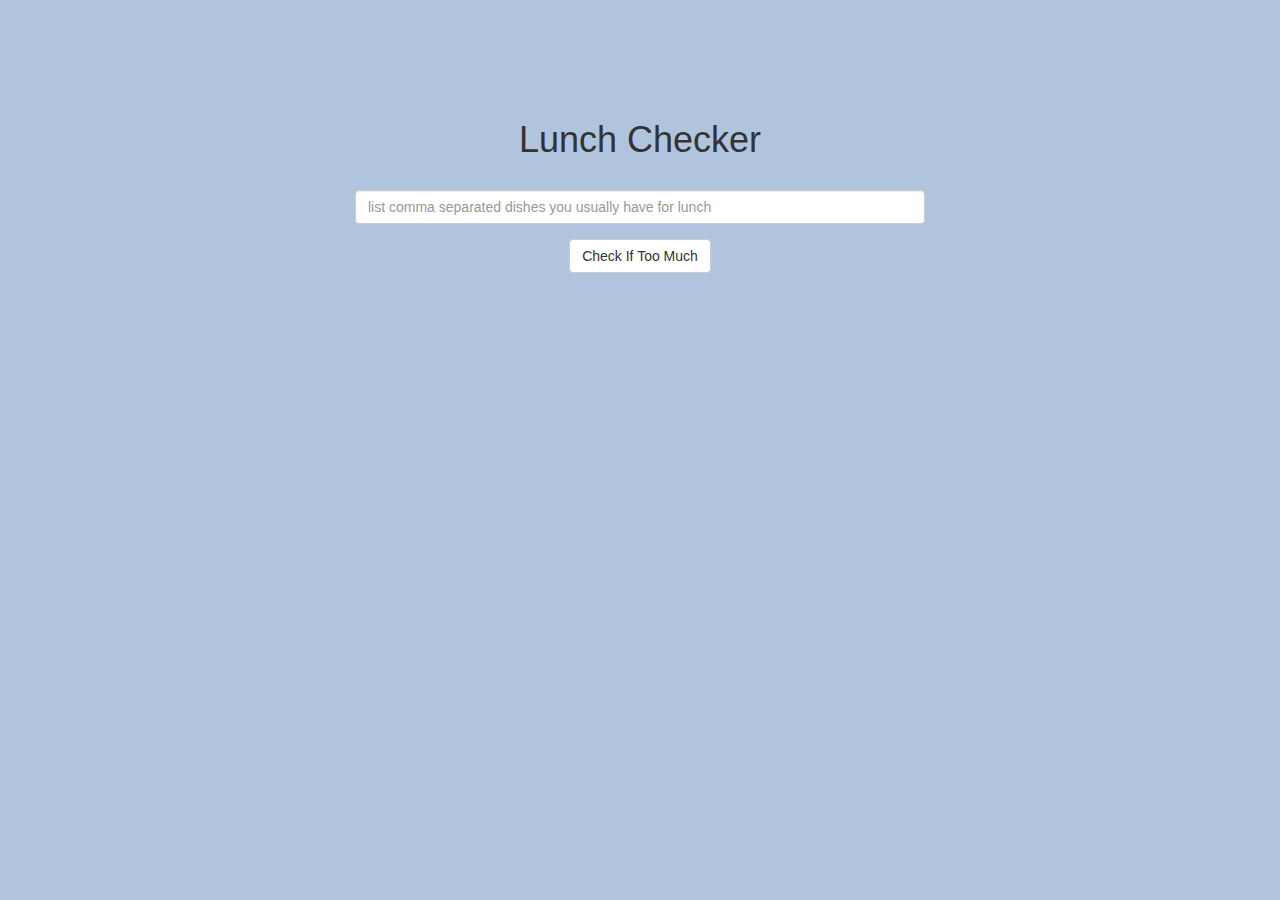
<file: index.html>
<!doctype html>
<html lang="en">
  <head>
    <script src="angular.min.js"></script>
    <script src="app.js"></script>
    <title>Lunch Checker</title>
    <meta name="viewport" content="width=device-width, initial-scale=1">
    <link rel="stylesheet" href="styles/bootstrap.min.css">
    <link rel="stylesheet" href="styles/style.css">
    <style>
      .message { font-size: 1.3em; font-weight: bold; }
    </style>
  </head>

  <body ng-app="LunchCheck">
    <div class="container" ng-controller="LunchCheckController">
      <h1>Lunch Checker</h1>

          <div class="form-group">
              <input id="lunch-menu" 
                      type="text"
                      ng-model="givenFoods"
                      ng-style="textboxStyle"
                      placeholder="list comma separated dishes you usually have for lunch"
                      class="form-control">
          </div>

          <div class="form-group">
              <button class="btn btn-default" ng-click="checkHowMuch()">Check If Too Much</button>
          </div>

        <div class="form-group message" ng-style="messageStyle">
            {{resultMessage}}
        </div>
    </div>

  </body>
</html>
</file>
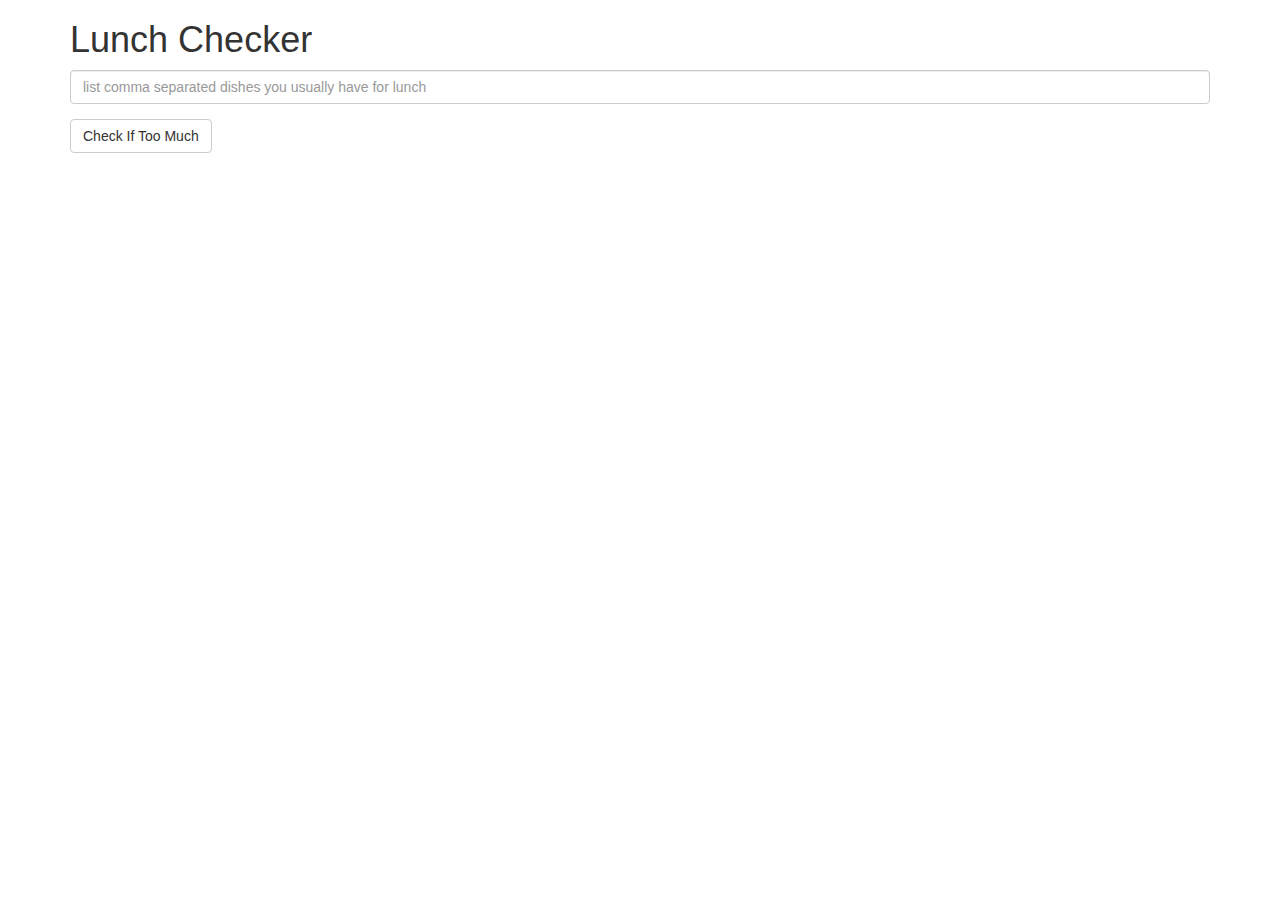
<file: Assignment-1/index.html>
<!doctype html>
<html lang="en">
  <head>
    <script src="angular.min.js"></script>
    <script src="app.js"></script>
    <title>Lunch Checker</title>
    <meta name="viewport" content="width=device-width, initial-scale=1">
    <link rel="stylesheet" href="styles/bootstrap.min.css">
    <style>
      .message { font-size: 1.3em; font-weight: bold; }
    </style>
  </head>

  <body ng-app="LunchCheck">
    <div class="container" ng-controller="LunchCheckController">
      <h1>Lunch Checker</h1>

          <div class="form-group">
              <input id="lunch-menu" 
                      type="text"
                      ng-model="givenFoods"
                      placeholder="list comma separated dishes you usually have for lunch"
                      class="form-control">
          </div>

          <div class="form-group">
              <button class="btn btn-default" ng-click="checkHowMuch()">Check If Too Much</button>
          </div>

        <div class="form-group message">
            {{resultMessage}}
        </div>
    </div>

  </body>
</html>
</file>
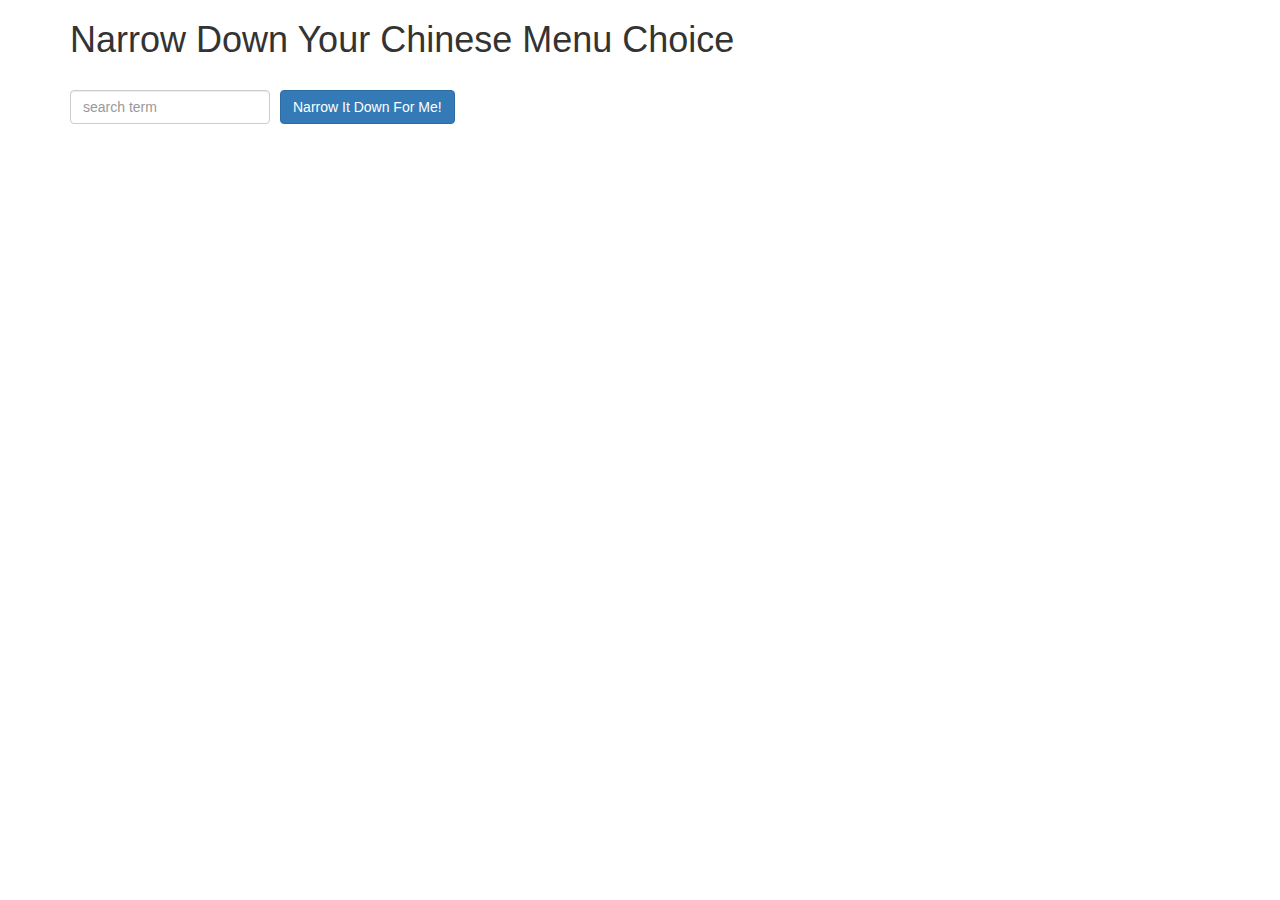
<file: Module-3/index.html>
<!doctype html>
<html lang="en" ng-app="NarrowItDownApp">
  <head>
    <script src="angular.min.js"></script>
    <script src="app.js"></script>
    <title>Narrow Down Your Menu Choice</title>
    <meta name="viewport" content="width=device-width, initial-scale=1">
    <link rel="stylesheet" href="styles/bootstrap.min.css">
    <link rel="stylesheet" href="styles/styles.css">
  </head>
<body>
   <div class="container" ng-controller="NarrowItDownController as menu">
      <h1>Narrow Down Your Chinese Menu Choice</h1>

      <div class="form-group">
        <input type="text" placeholder="search term" class="form-control" ng-model="menu.searchTerm">
      </div>
      <div class="form-group narrow-button">
        <button class="btn btn-primary" ng-click="menu.getMatchedMenuItems()">Narrow It Down For Me!</button>
      </div>

      <!-- found-items should be implemented as a component -->
      <found-items found-items="menu.found" on-remove="menu.removeItem(index)"></found-items>
   </div>

</body>
</html>
</file>
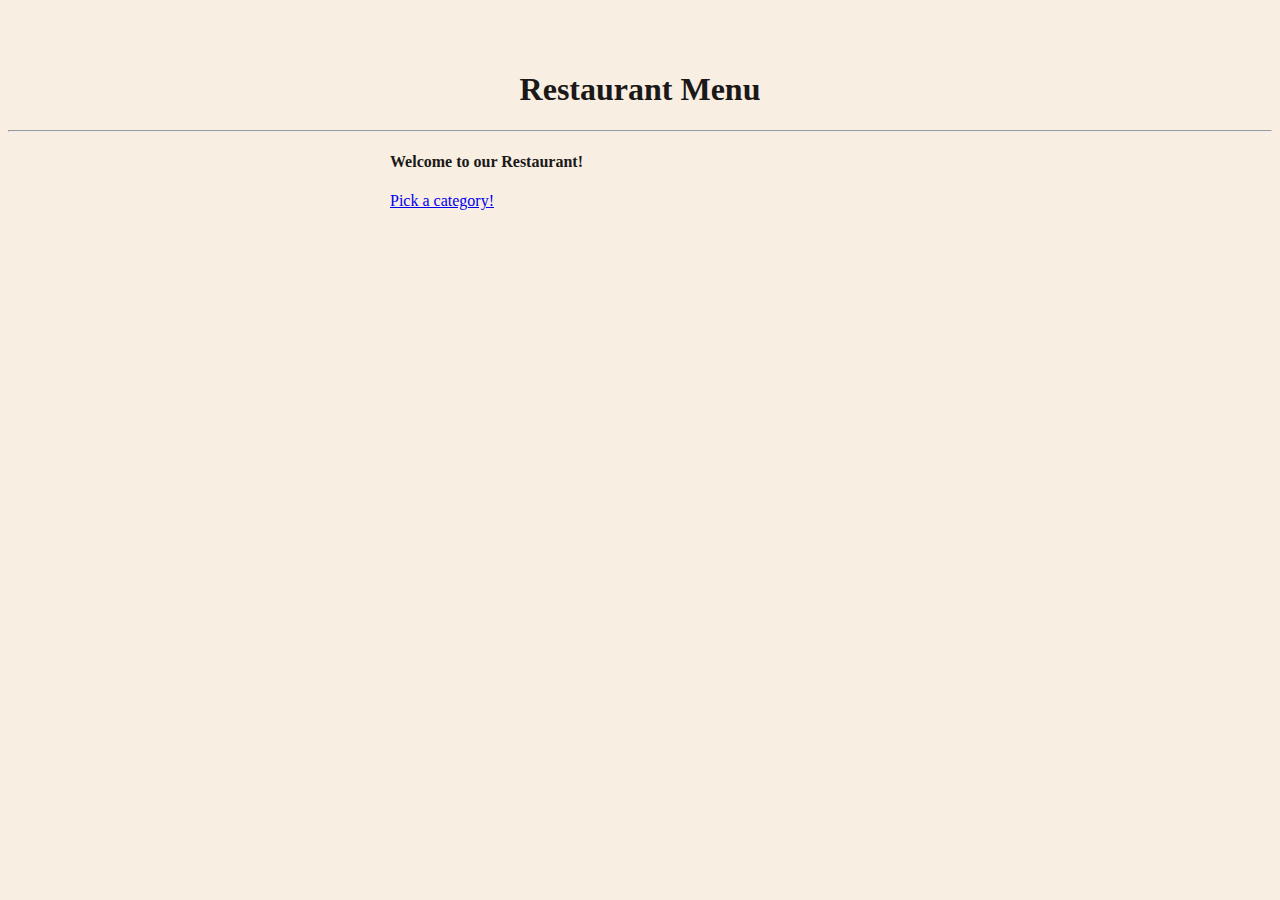
<file: Module-4/index.html>
<!DOCTYPE html>
<html ng-app="MenuApp" lang="en">
    <head>
        <meta charset="UTF-8">
        <link rel="stylesheet" href="css/style.css">
        <meta name="viewport" content="width=device-width, initial-scale=1.0">
        <title>Restaurant Menu App</title>
    </head>
    <body>
        <h1>Restaurant Menu</h1>
        <hr>

        <ui-view></ui-view>

    
        <script src="lib/angular.min.js"></script>
        <script src="lib/angular-ui-router.min.js"></script>

        <script src="src/menulist/menuapp.module.js"></script>
        <script src="src/menulist/data.module.js"></script>

        <script src="src/routes.js"></script>

        <script src="src/menulist/categories.component.js"></script>
        <script src="src/menulist/items.component.js"></script>
        <script src="src/menulist/menudata.service.js"></script>

    </body>
</html>
</file>
<file: styles/style.css>
body {
    background-color: lightsteelblue;
}

.container {
    width: 95%;
    max-width: 600px;
    margin-top: 100px;
    text-align: center;
}

h1 {
    margin-bottom: 30px;
}
</file>
<file: Module-3/styles/styles.css>
h1 {
  margin-bottom: 30px;
}
input[type="text"] {
  width: 200px;
  float: left;
}
.narrow-button {
  float: left;
  margin-left: 10px;
}
.loader {
  display: none;
  margin-left: 5px;
  font-size: 10px;
  float: left;
  border-top: 1.1em solid rgba(147, 147, 147, 0.2);
  border-right: 1.1em solid rgba(147, 147, 147, 0.2);
  border-bottom: 1.1em solid rgba(147, 147, 147, 0.2);
  border-left: 1.1em solid #676767;
  -webkit-transform: translateZ(0);
  -ms-transform: translateZ(0);
  transform: translateZ(0);
  -webkit-animation: load8 1.1s infinite linear;
  animation: load8 1.1s infinite linear;
}
.loader,
.loader:after {
  border-radius: 50%;
  width: 3em;
  height: 3em;
}

found-items {
  display: block;
  margin-top: 80px;
}

.list-group {
  max-width: 500px;
  
}

.remove-button {
  font-size: 12px;
  padding: 2px 15px;
  letter-spacing: 0.3px;
  margin-top: 7px;
}

.error {
  padding-left: 25px;
  font-weight: 700;
  color: rgb(165, 38, 38);
}

@-webkit-keyframes load8 {
  0% {
    -webkit-transform: rotate(0deg);
    transform: rotate(0deg);
  }
  100% {
    -webkit-transform: rotate(360deg);
    transform: rotate(360deg);
  }
}
@keyframes load8 {
  0% {
    -webkit-transform: rotate(0deg);
    transform: rotate(0deg);
  }
  100% {
    -webkit-transform: rotate(360deg);
    transform: rotate(360deg);
  }
}
</file>
<file: Module-4/css/style.css>
html {
    margin-top: 50px;
    color: rgb(27, 25, 24);
    background-color: rgb(248, 238, 226); 
}

.container {
    max-width: 500px;
    margin: 0 auto;
}

h1 {
    text-align: center;
}
</file>
